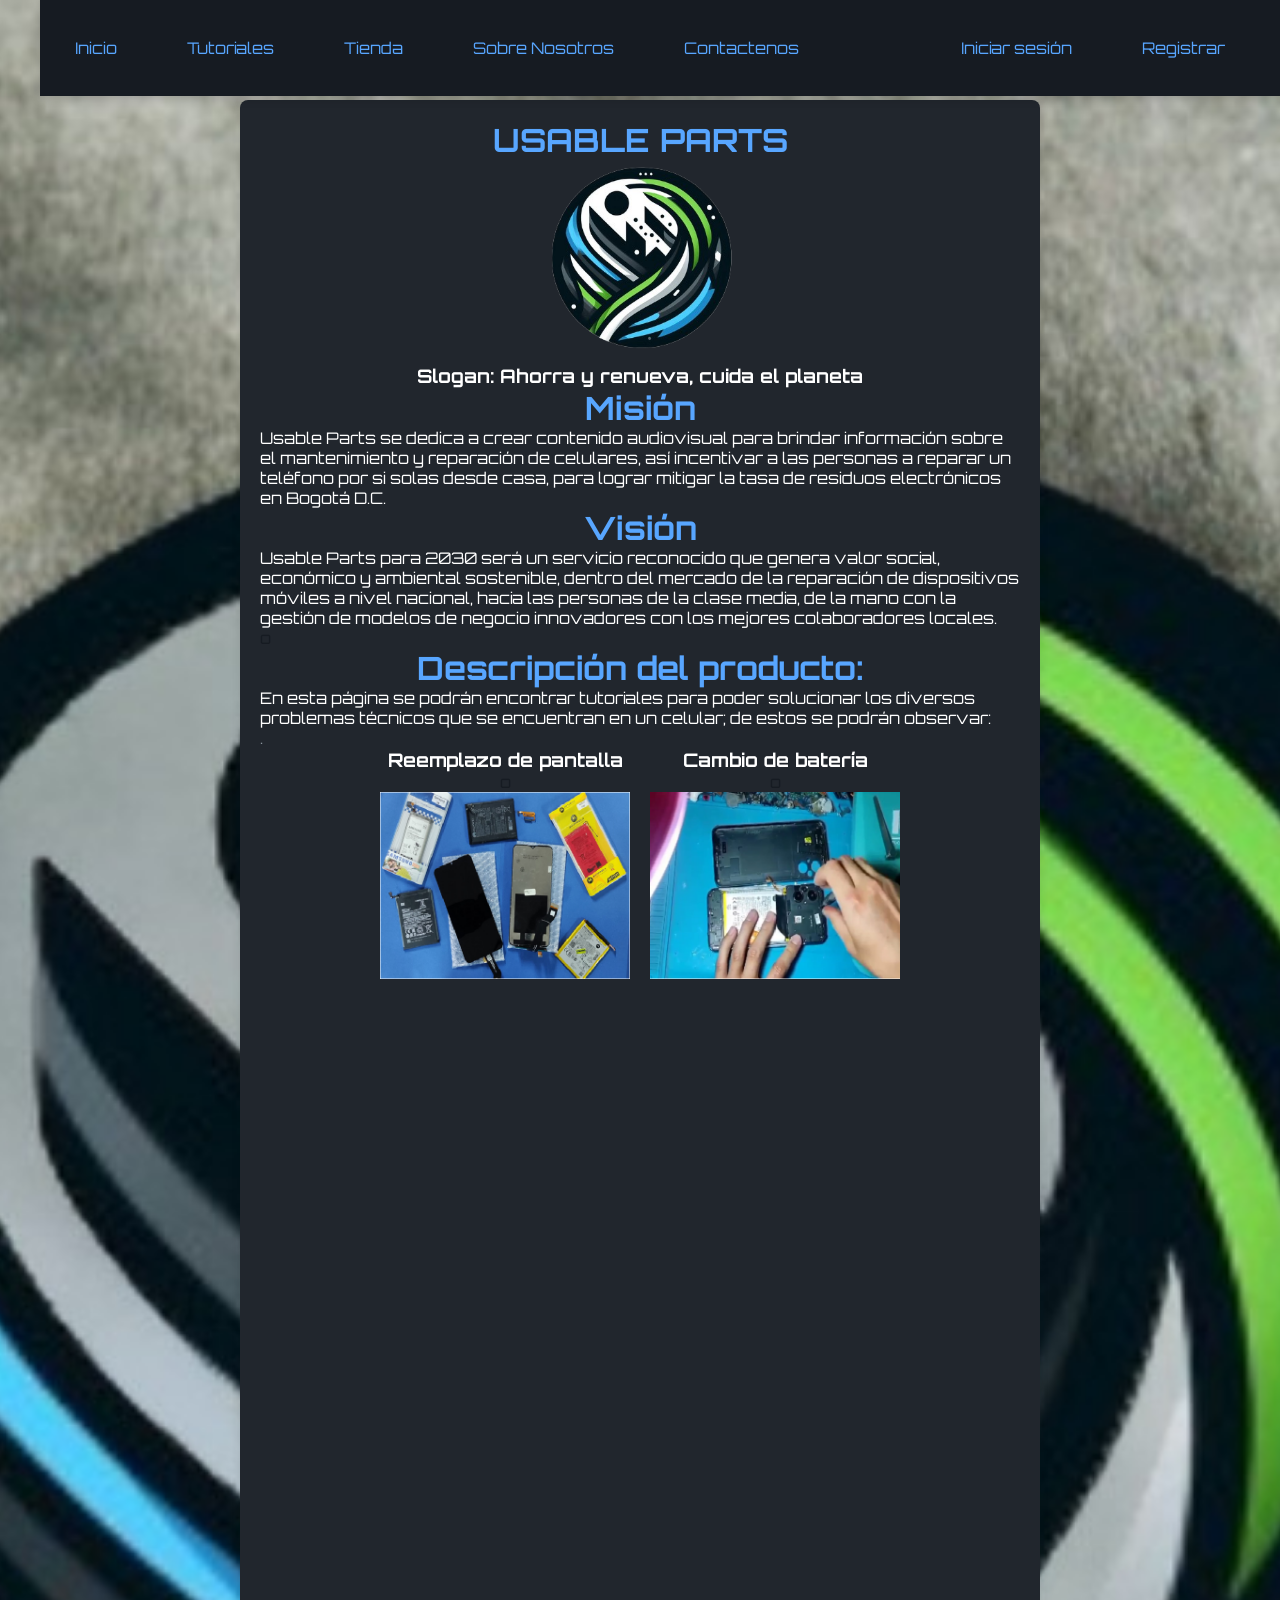
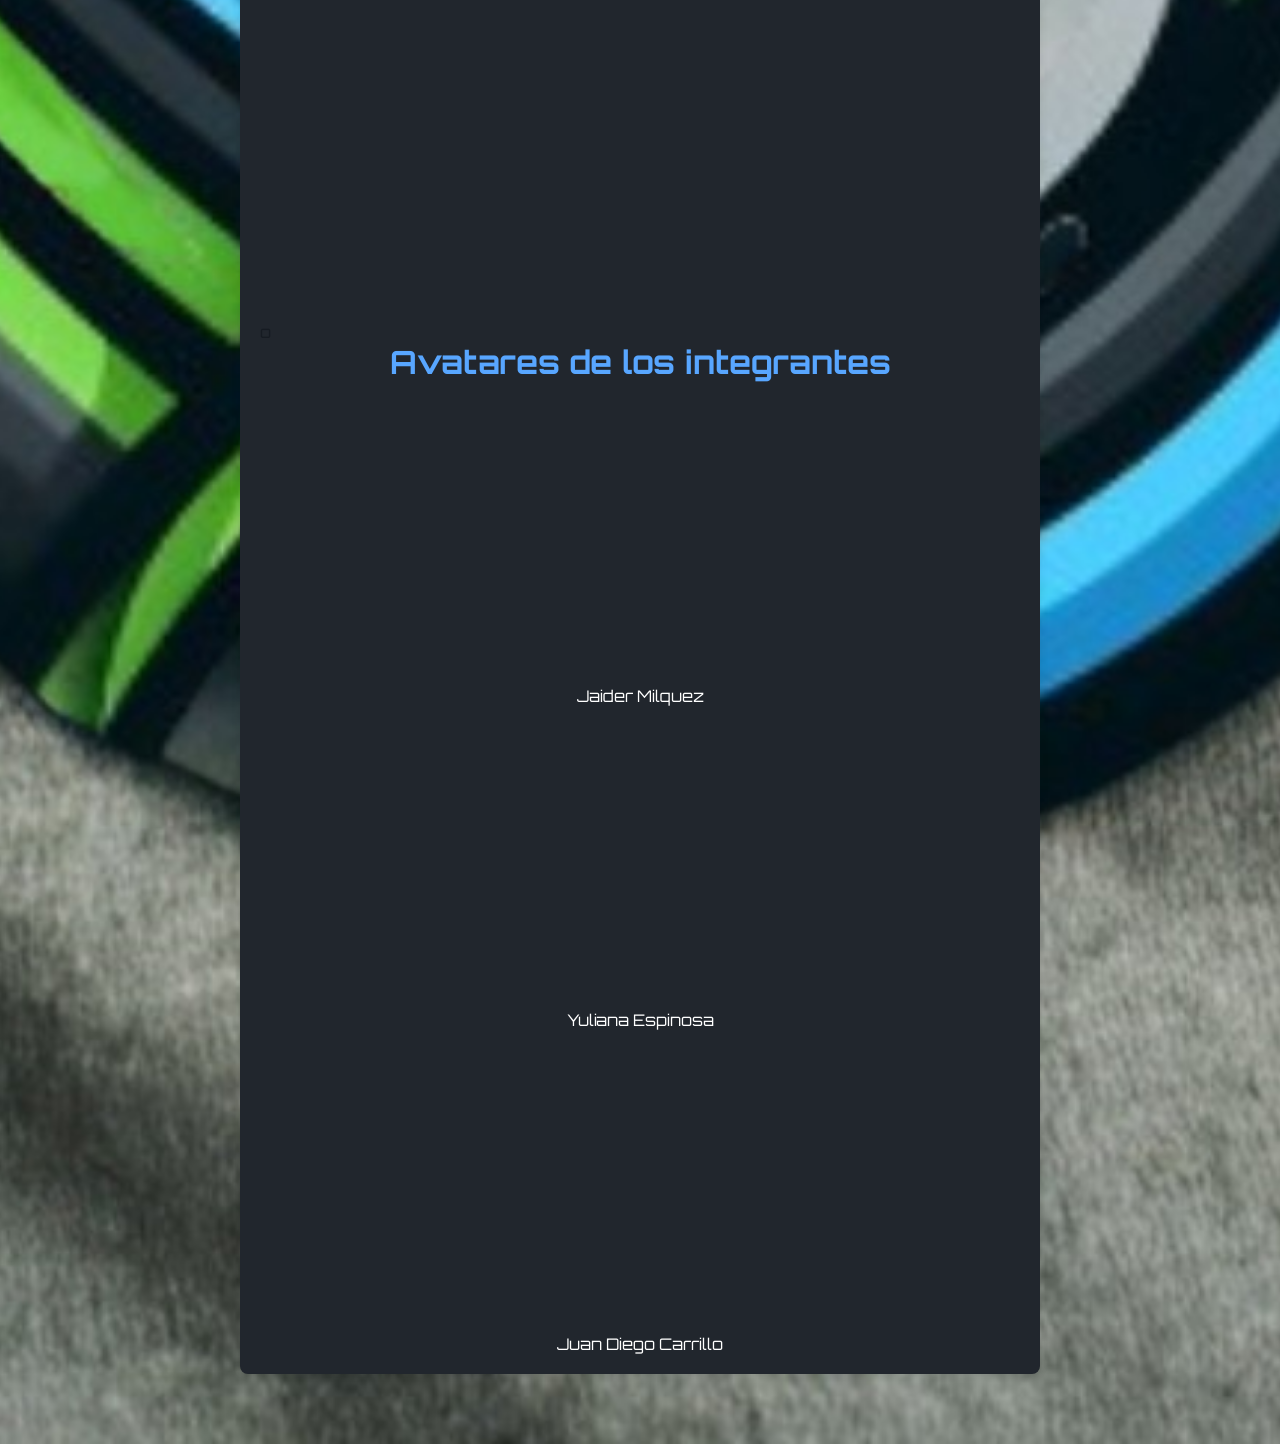
<file: index.html>
<!DOCTYPE html>
<html>
<head>
    <link rel="stylesheet" type="text/css" href="estilos.css">
    <link href="https://unpkg.com/aos@2.3.1/dist/aos.css" rel="stylesheet">
    <link rel="icon" type="image/png" href="logo.png">
    <link rel="stylesheet" type="text/css" href="shop.css">
    <meta charset="UTF-8" />
    <meta http-equiv="X-UA-Compatible" content="IE=edge" />
    <meta name="viewport" content="width=device-width, initial-scale=1.0" />
    <title>Usable Parts</title>
    <style>
        .service-container {
            display: flex;
            justify-content: center;
            align-items: center;
            flex-wrap: wrap;
            gap: 20px;
        }

        .service-item {
            text-align: center;
            max-width: 250px;
        }

        .service-item img {
            width: 100%;
            height: auto;
        }

        .service-item h3 {
            color: white;
            margin: 0;
        }
    </style>
</head>
<body>
    <ul class="menu">
    <li class="dropdown" data-aos="fade-down">
        <a href="index.html">Inicio</a>
        <div class="dropdown-content"></div>
    </li>
    <li data-aos="fade-down"><a href="anuncios.html">Tutoriales</a></li>
    <li data-aos="fade-down"><a href="shop.html">Tienda</a></li>
    <li data-aos="fade-down"><a href="Contactos.html">Sobre Nosotros</a></li>
    <li data-aos="fade-down"><a href="contactenos.html">Contactenos</a></li>
    <li class="profile-menu">
        <span class="user-icon" id="userIcon"></span>
        <div id="profileDropdown" class="dropdown-content">
            <a href="profile.html">Ver perfil</a>
            <a href="#" id="logout">Cerrar sesión</a>
        </div>
    </li>
    <div class="container-icon">
        <svg
          xmlns="http://www.w3.org/2000/svg"
          fill="none"
          viewBox="0 0 24 24"
          stroke-width="1.5"
          stroke="currentColor"
          class="icon-cart"
        >
          <path
            stroke-linecap="round"
            stroke-linejoin="round"
            d="M15.75 10.5V6a3.75 3.75 0 10-7.5 0v4.5m11.356-1.993l1.263 12c.07.665-.45 1.243-1.119 1.243H4.25a1.125 1.125 0 01-1.12-1.243l1.264-12A1.125 1.125 0 015.513 7.5h12.974c.576 0 1.059.435 1.119 1.007zM8.625 10.5a.375.375 0 11-.75 0 .375.375 0 01.75 0zm7.5 0a.375.375 0 11-.75 0 .375.375 0 01.75 0z"
          />
        </svg>
        <div class="count-products">
          <span id="contador-productos">0</span>
        </div>
        <div class="container-cart-products hidden-cart">
          <div class="cart-product"></div>
          <div class="cart-total">
            <h3>Total:</h3>
            <span class="total-pagar">$0</span>
          </div>
        </div>
      </div>
    </li>
  </ul>
</ul>
    
    <div class="background-container">
        <div class="content-container" data-aos="zoom-in">
            <center><h1> USABLE PARTS</h1></center>
            <center><img src="Logo.png" alt="Logo de la página" width="200" height="200"></center>
            <center><h3 style="color: white;" data-aos="fade-right">Slogan: Ahorra y renueva, cuida el planeta</h3></center>
            <center><h1>Misión</h1></center>
            <p style="color: white;" data-aos="fade-right">Usable Parts se dedica a crear contenido audiovisual para brindar información sobre el mantenimiento y reparación de celulares, así incentivar a las personas a reparar un teléfono por si solas desde casa, para lograr mitigar la tasa de residuos electrónicos en Bogotá D.C.</p>
            <center><h1>Visión</h1></center>
            <p style="color: white;" data-aos="fade-left">Usable Parts para 2030 será un servicio reconocido que genera valor social, económico y ambiental sostenible, dentro del mercado de la reparación de dispositivos móviles a nivel nacional, hacia las personas de la clase media, de la mano con la gestión de modelos de negocio innovadores con los mejores colaboradores locales.</p>
            <p style="color: #161b22;">o</p>
            <center><h1>Descripción del producto:</h1></center>
            <p style="color: white;" data-aos="fade-right">En esta página se podrán encontrar tutoriales para poder solucionar los diversos problemas técnicos que se encuentran en un celular; de estos se podrán observar:</p>
            <p>.</p>
            <div class="service-container">
                <div class="service-item" data-aos="fade-left">
                    <h3>Reemplazo de pantalla</h3>
                    <p style="color: #161b22;">o</p>
                    <img src="imagen 1.png" alt="Reemplazo de pantalla">
                </div>
                <div class="service-item" data-aos="fade-left">
                    <h3>Cambio de batería</h3>
                    <p style="color: #161b22;">o</p>
                    <img src="imagen 2.png"  alt="Cambio de batería">
                </div>
                <div class="service-item" data-aos="fade-left">
                    <h3>Reemplazo de botones</h3>
                    <p style="color: #161b22;">o</p>
                    <img src="Botones TECNO SPARK GO 2023.png" alt="Reemplazo de botones">
                </div>
            </div>

            <p style="color: white;" data-aos="fade-right">A su vez se podrá encontrar un amplio catálogo para comprar los repuestos de los celulares, junto con el kit de herramientas para poder arreglar un celular, manejando un servicio eficiente y rápido.</p>
            <center><img src="imagen 3.png" alt="Imagen 3" width="320" height="200" data-aos="flip-left"></center>
            <p style="color: white;" data-aos="fade-left">Dado caso que su celular definitivamente no funcione, tendrá la opción de dejarlo con Usable Parts, manejamos campañas de recolección de celulares, para reciclarlos de la mejor manera para ayudar al medio ambiente y la demanda de residuos electrónicos de celulares.</p>
            <center><img src="imagen 4.png" alt="Imagen 4" width="319" height="190" data-aos="flip-right"></center>
            <center><img src="imagen 5.png" alt="Imagen 5" width="319" height="190" data-aos="flip-up"></center>
            <p style="color: #161b22;">o</p>
        <center><h1>Avatares de los integrantes</h1></center>
        <center><img src="avatarjaid.jpeg" alt="Jaider Milquez" width="200" height="300" data-aos="fade-up"></center>
        <center><p style="color: white;">Jaider Milquez</p></center>
        <center><img src="avatarjuli.jpeg" alt="Yuliana Espinoza" width="200" height="300" data-aos="fade-up"></center>
        <center><p style="color: white;">Yuliana Espinosa</p>
        <center><img src="avatarjuan.png" alt="Juan Diego Carrillo" width="200" height="300" data-aos="fade-up"></center>
        <center><p style="color: white;">Juan Diego Carrillo</p></center>
        </div>
    </div>
    <script src="shop.js"></script>
    <script src="https://unpkg.com/aos@2.3.1/dist/aos.js"></script>
    <script>
        AOS.init();
    </script>
    <script>
        const loggedInUser = localStorage.getItem('loggedInUser');
        if (loggedInUser) {
            const profilePic = localStorage.getItem(loggedInUser + '_profilePic');
            if (profilePic) {
                document.getElementById('userIcon').innerHTML = '<img src="' + profilePic + '" alt="Profile Image">';
            } else {
                document.getElementById('userIcon').innerHTML = '<img src="default-profile.png" alt="Default Profile Image">';
            }
        } else {
            document.getElementsByClassName('profile-menu')[0].innerHTML = '<li><a href="login.html">Iniciar sesión</a></li><li><a href="register.html">Registrar</a></li>';
        }

        document.getElementById('logout').addEventListener('click', function() {
            localStorage.removeItem('loggedInUser');
            window.location.href = 'login.html';
        });
    </script>
</body>
</html>
</file>
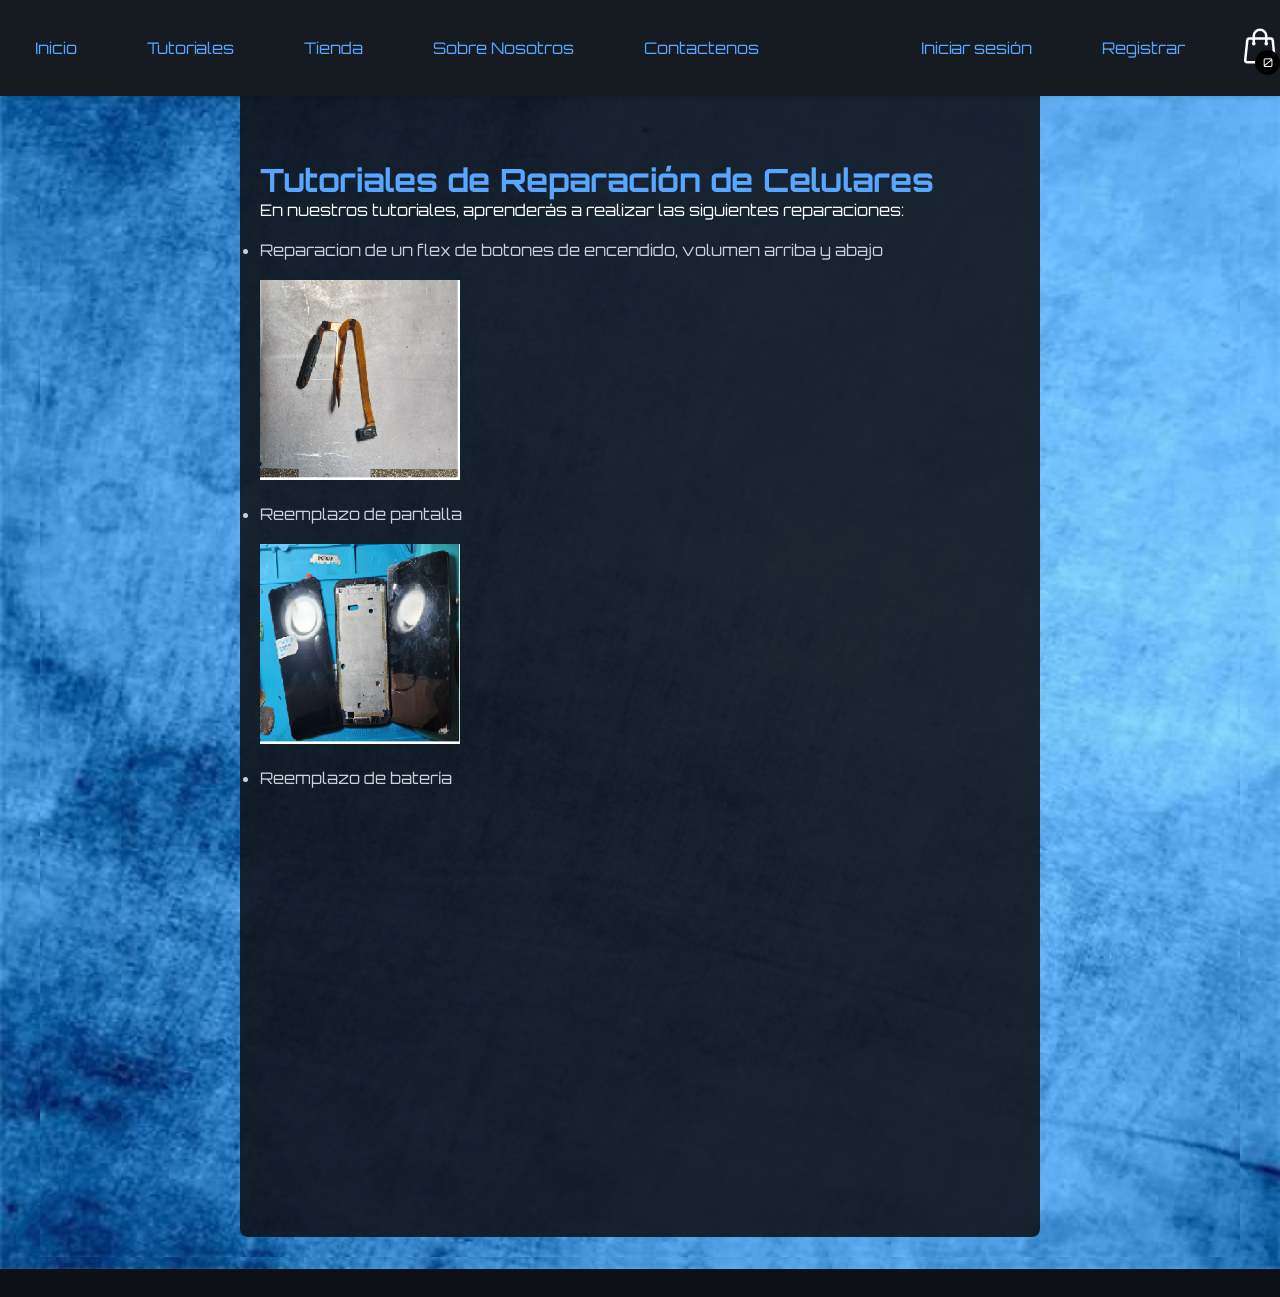
<file: anuncios.html>
<!DOCTYPE html>
<html>
<head>
    <link rel="stylesheet" type="text/css" href="estilos3.css">
    <link href="https://unpkg.com/aos@2.3.1/dist/aos.css" rel="stylesheet">
    <link rel="icon" type="image/png" href="logo.png">
    <link rel="stylesheet" type="text/css" href="shop.css">
    <title>Usable Parts</title>
</head>
<body>
    <ul class="menu">
        <li class="dropdown" data-aos="fade-down">
            <a href="index.html">Inicio</a>
            <div class="dropdown-content"></div>
        </li>
        <li data-aos="fade-down"><a href="anuncios.html">Tutoriales</a></li>
        <li data-aos="fade-down"><a href="shop.html">Tienda</a></li>
	<li data-aos="fade-down"><a href="Contactos.html">Sobre Nosotros</a></li>
	<li data-aos="fade-down"><a href="contactenos.html">Contactenos</a></li>
        <li class="profile-menu">
            <span class="user-icon" id="userIcon"></span>
            <div id="profileDropdown" class="dropdown-content">
                <a href="profile.html">Ver perfil</a>
                <a href="#" id="logout">Cerrar sesión</a>
            </div>
        </li>
        <div class="container-icon">
            <svg
              xmlns="http://www.w3.org/2000/svg"
              fill="none"
              viewBox="0 0 24 24"
              stroke-width="1.5"
              stroke="currentColor"
              class="icon-cart"
            >
              <path
                stroke-linecap="round"
                stroke-linejoin="round"
                d="M15.75 10.5V6a3.75 3.75 0 10-7.5 0v4.5m11.356-1.993l1.263 12c.07.665-.45 1.243-1.119 1.243H4.25a1.125 1.125 0 01-1.12-1.243l1.264-12A1.125 1.125 0 015.513 7.5h12.974c.576 0 1.059.435 1.119 1.007zM8.625 10.5a.375.375 0 11-.75 0 .375.375 0 01.75 0zm7.5 0a.375.375 0 11-.75 0 .375.375 0 01.75 0z"
              />
            </svg>
            <div class="count-products">
              <span id="contador-productos">0</span>
            </div>
            <div class="container-cart-products hidden-cart">
              <div class="cart-product"></div>
              <div class="cart-total">
                <h3>Total:</h3>
                <span class="total-pagar">$0</span>
              </div>
            </div>
          </div>
        </li>
      </ul>
    </ul>
    
    <div class="background-container" data-aos="fade-up">
        <div class="content-container" data-aos="fade-in" data-aos-delay="300">
<p style="color: #161b22;">o</p>
<p style="color: #161b22;">o</p>
<p style="color: #161b22;">o</p>
            <h1>Tutoriales de Reparación de Celulares</h1>
            <p style="color: white;" data-aos="fade-up" data-aos-delay="900">En nuestros tutoriales, aprenderás a realizar las siguientes reparaciones:</p>
            <p style="color: #161b22;">o</p>
            <ul data-aos="fade-up" data-aos-delay="600">
                <li>Reparacion de un flex de botones de encendido, volumen arriba y abajo</li>
                <p style="color: #161b22;">o</p>
                <img src="imagen 7.png" alt="Imagen 1" width="200" height="200" data-aos="zoom-in">
                <p style="color: #161b22;">o</p>
                <li>Reemplazo de pantalla</li>
                <p style="color: #161b22;">o</p>
                <img src="imagen 6.png" alt="Imagen 2" width="200" height="200" data-aos="zoom-in">
                <p style="color: #161b22;">o</p>
                <li>Reemplazo de batería</li>
                <p style="color: #161b22;">o</p>
                <img src="imagen 8.png" alt="Imagen 1" width="200" height="200" data-aos="zoom-in">
                <p></p>
            </ul>
            <p style="color: #161b22;">o</p>
            <p style="color: white;" data-aos="fade-up" data-aos-delay="900">A continuación, selecciona la marca de tu celular para ver los tutoriales disponibles:</p>
            <div class="brand-container" data-aos="fade-up" data-aos-delay="1200">
                <a href="tutorial_vivo.html" class="brand-link"><img src="vivo.png" alt="Vivo" class="brand-logo"></a>
                <a href="tutorial_samsung.html" class="brand-link"><img src="samsung.png" alt="Samsung" class="brand-logo"></a>
                <a href="tutorial_xiaomi.html" class="brand-link"><img src="xiaomi.png" alt="Xiaomi" class="brand-logo"></a>
                <a href="tutorial_honor.html" class="brand-link"><img src="honor.png" alt="Honor" class="brand-logo"></a>
                <a href="tutorial_tecno.html" class="brand-link"><img src="tecno.png" alt="Tecno" class="brand-logo"></a>
                <a href="tutorial_motorola.html" class="brand-link"><img src="motorola.png" alt="Motorola" class="brand-logo"></a>
            </div>
        </div>
    </div>
    <script src="shop.js".js"></script>
    <script src="https://unpkg.com/aos@2.3.1/dist/aos.js"></script>
    <script>
        AOS.init();
    </script>
    <script>
        const loggedInUser = localStorage.getItem('loggedInUser');
        if (loggedInUser) {
            const profilePic = localStorage.getItem(loggedInUser + '_profilePic');
            if (profilePic) {
                document.getElementById('userIcon').innerHTML = '<img src="' + profilePic + '" alt="Profile Image">';
            } else {
                document.getElementById('userIcon').innerHTML = '<img src="default-profile.png" alt="Default Profile Image">';
            }
        } else {
            document.getElementsByClassName('profile-menu')[0].innerHTML = '<li><a href="login.html">Iniciar sesión</a></li><li><a href="register.html">Registrar</a></li>';
        }

        document.getElementById('logout').addEventListener('click', function() {
            localStorage.removeItem('loggedInUser');
            window.location.href = 'login.html';
        });
    </script>
</body>
</html>
</file>
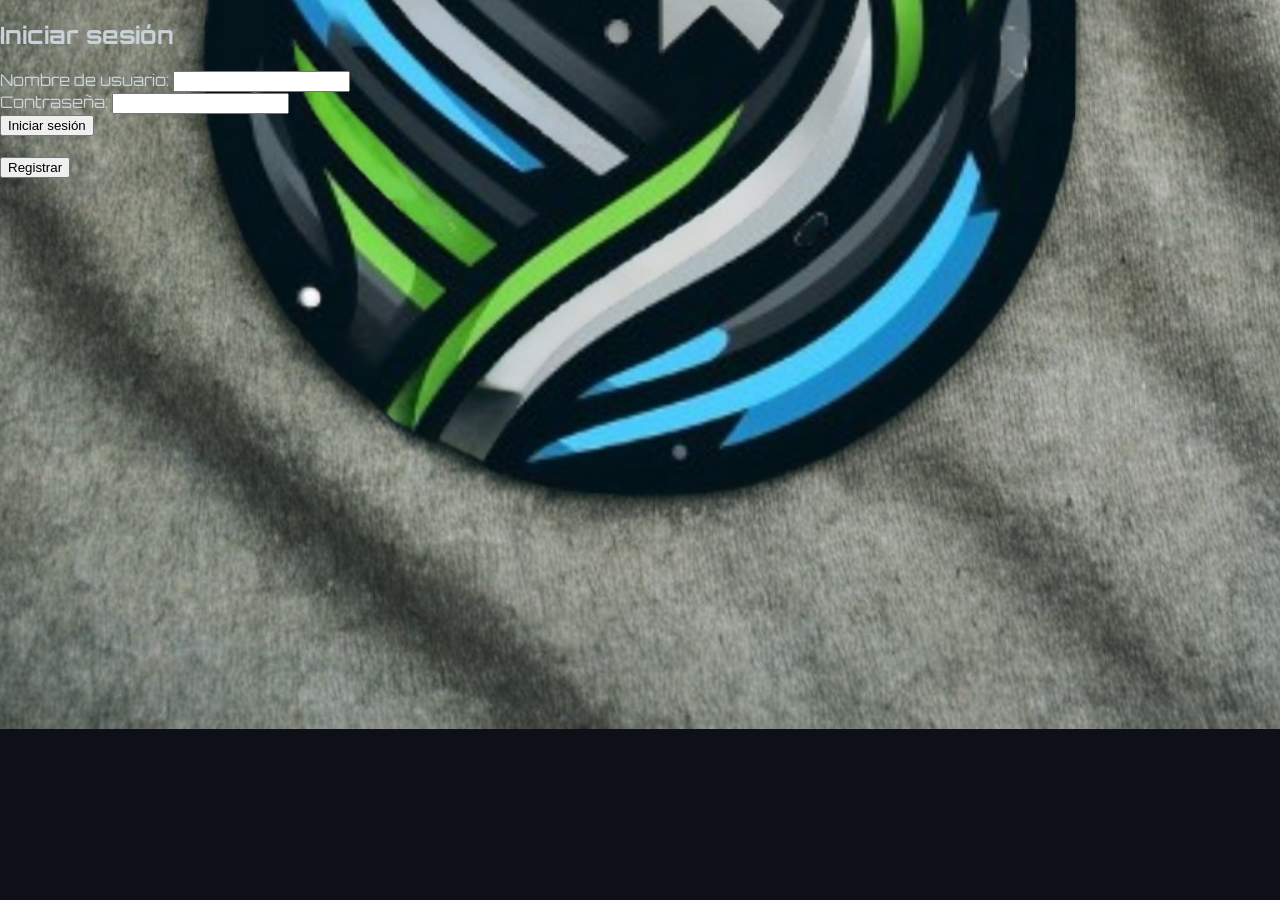
<file: login.html>
<!DOCTYPE html>
<html>
<head>
    <link rel="stylesheet" type="text/css" href="estilos.css">
    <title>Iniciar sesión</title>
</head>
<body>
    <h2>Iniciar sesión</h2>
    <form id="loginForm" action="login.php" method="POST">
        <label for="username">Nombre de usuario:</label>
        <input type="text" id="username" name="username" required>
        <br>
        <label for="password">Contraseña:</label>
        <input type="password" id="password" name="password" required>
        <br>
        <button type="submit">Iniciar sesión</button>
    </form>
    <br>
    <button onclick="window.location.href='register.html'">Registrar</button>
</body>
</html>
</file>
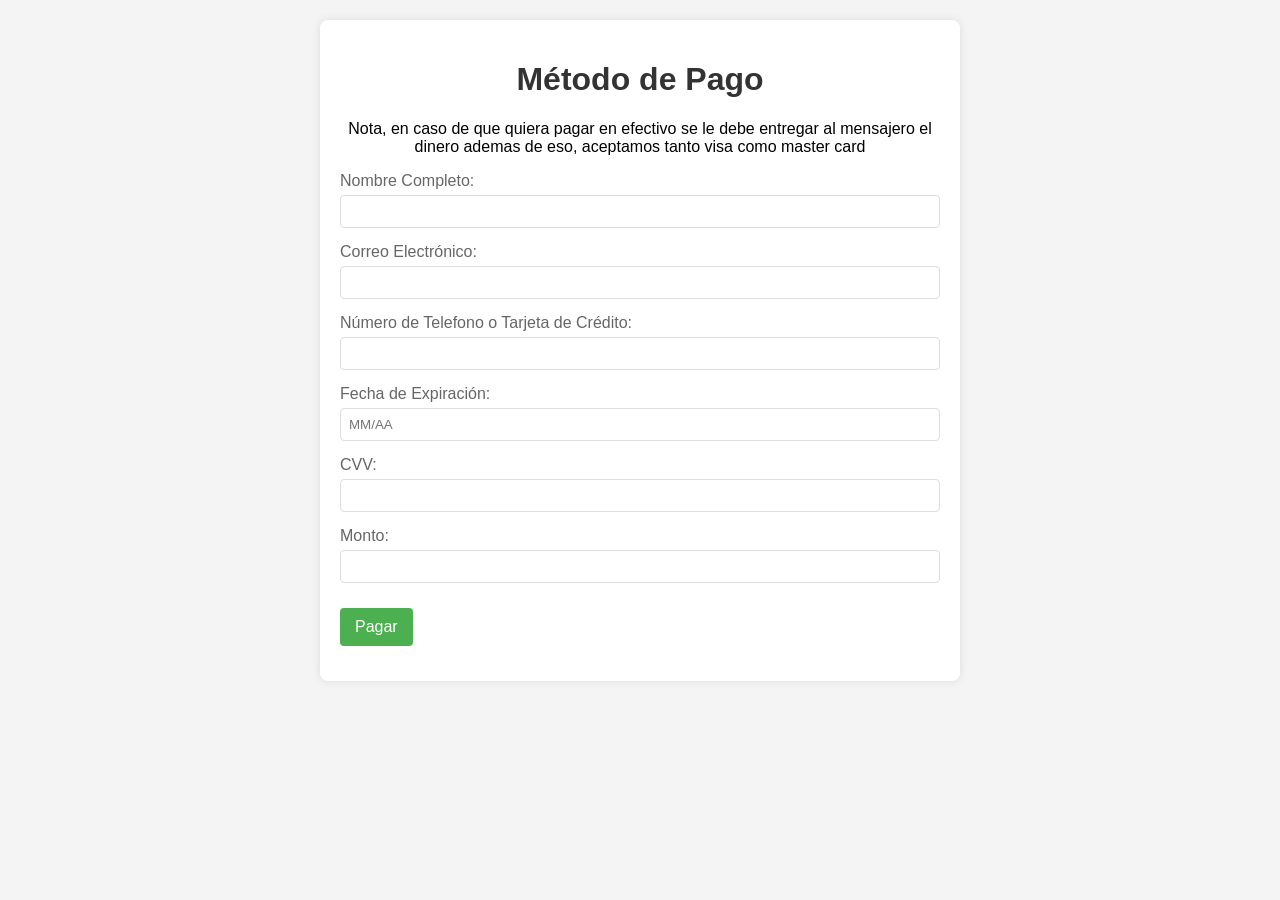
<file: metodo-pago.html>
<!DOCTYPE html>
<html lang="es">
<head>
    <meta charset="UTF-8">
    <meta name="viewport" content="width=device-width, initial-scale=1.0">
    <title>Método de Pago</title>
    <style>
        body {
            font-family: Arial, sans-serif;
            background-color: #f4f4f4;
            margin: 0;
            padding: 0;
        }
        .container {
            max-width: 600px;
            margin: 20px auto;
            padding: 20px;
            background: #fff;
            border-radius: 8px;
            box-shadow: 0 0 10px rgba(0,0,0,0.1);
        }
        h1 {
            text-align: center;
            color: #333;
        }
        .form-group {
            margin-bottom: 15px;
        }
        .form-group label {
            display: block;
            margin-bottom: 5px;
            color: #666;
        }
        .form-group input[type="text"],
        .form-group input[type="number"],
        .form-group input[type="email"],
        .form-group select {
            width: 100%;
            padding: 8px;
            border: 1px solid #ddd;
            border-radius: 4px;
            box-sizing: border-box;
        }
        .form-group input[type="submit"] {
            background-color: #4CAF50;
            color: white;
            border: none;
            padding: 10px 15px;
            text-align: center;
            text-decoration: none;
            display: inline-block;
            font-size: 16px;
            margin-top: 10px;
            cursor: pointer;
            border-radius: 4px;
        }
        .form-group input[type="submit"]:hover {
            background-color: #45a049;
        }
    </style>
</head>
<body>
    <div class="container">
        <h1>Método de Pago</h1>
        <center><p style="color: black"> Nota, en caso de que quiera pagar en efectivo se le debe entregar al mensajero el dinero ademas de eso, aceptamos tanto visa como master card</p></center>
        <form action="procesar-pago.html" method="get">
            <div class="form-group">
                <label for="nombre">Nombre Completo:</label>
                <input type="text" id="nombre" name="nombre" required>
            </div>
            <div class="form-group">
                <label for="email">Correo Electrónico:</label>
                <input type="email" id="email" name="email" required>
            </div>
            <div class="form-group">
                <label for="tarjeta">Número de Telefono o Tarjeta de Crédito:</label>
                <input type="text" id="tarjeta" name="tarjeta" required>
            </div>
            <div class="form-group">
                <label for="fecha-expiracion">Fecha de Expiración:</label>
                <input type="text" id="fecha-expiracion" name="fecha-expiracion" placeholder="MM/AA" required>
            </div>
            <div class="form-group">
                <label for="cvv">CVV:</label>
                <input type="number" id="cvv" name="cvv" required>
            </div>
            <div class="form-group">
                <label for="monto">Monto:</label>
                <input type="number" id="monto" name="monto" required>
            </div>
            <div class="form-group">
                <input type="submit" value="Pagar">
            </div>

        </form>
    </div>
    

</body>
</html>
</file>
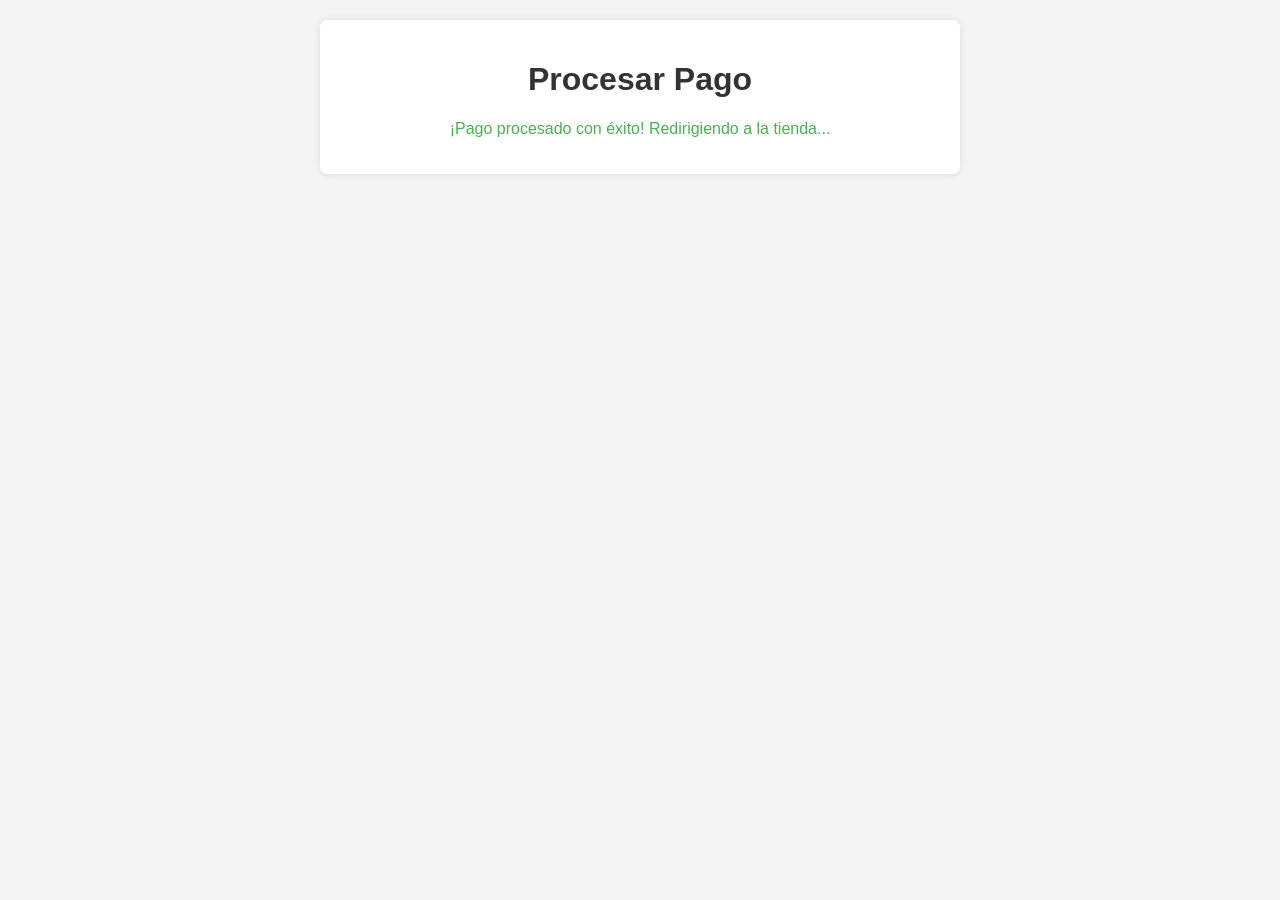
<file: procesar-pago.html>
<!DOCTYPE html>
<html lang="es">
<head>
    <meta charset="UTF-8">
    <meta name="viewport" content="width=device-width, initial-scale=1.0">
    <title>Procesar Pago</title>
    <style>
        body {
            font-family: Arial, sans-serif;
            background-color: #f4f4f4;
            margin: 0;
            padding: 0;
        }
        .container {
            max-width: 600px;
            margin: 20px auto;
            padding: 20px;
            background: #fff;
            border-radius: 8px;
            box-shadow: 0 0 10px rgba(0,0,0,0.1);
        }
        h1 {
            text-align: center;
            color: #333;
        }
        .message {
            text-align: center;
            margin-top: 20px;
        }
        .message.success {
            color: #4CAF50;
        }
        .message.error {
            color: #f44336;
        }
    </style>
</head>
<body>
    <div class="container">
        <h1>Procesar Pago</h1>
        <div class="message">
            <!-- Mensaje de éxito o error se mostrará aquí -->
            <p id="message-text"></p>
        </div>
        <script>
            function getQueryParams() {
                const params = {};
                const queryString = window.location.search;
                const urlParams = new URLSearchParams(queryString);
                for (const [key, value] of urlParams) {
                    params[key] = value;
                }
                return params;
            }

            function procesarPago() {
                const params = getQueryParams();

                // Aquí puedes agregar la lógica real para procesar los datos.
                // En este ejemplo, simplemente simulamos una respuesta exitosa.
                const exito = true; // Cambia a `false` para simular un error

                const messageElement = document.getElementById('message-text');
                if (exito) {
                    messageElement.textContent = '¡Pago procesado con éxito! Redirigiendo a la tienda...';
                    messageElement.className = 'message success';

                    // Redirigir a shop.html después de 2 segundos
                    setTimeout(() => {
                        window.location.href = 'shop.html';
                    }, 2000);
                } else {
                    messageElement.textContent = 'Error al procesar el pago. Por favor, intente de nuevo.';
                    messageElement.className = 'message error';
                }
            }

            // Llamar a la función de procesamiento de pago al cargar la página
            window.onload = procesarPago;
        </script>
    </div>
</body>
</html>
</file>
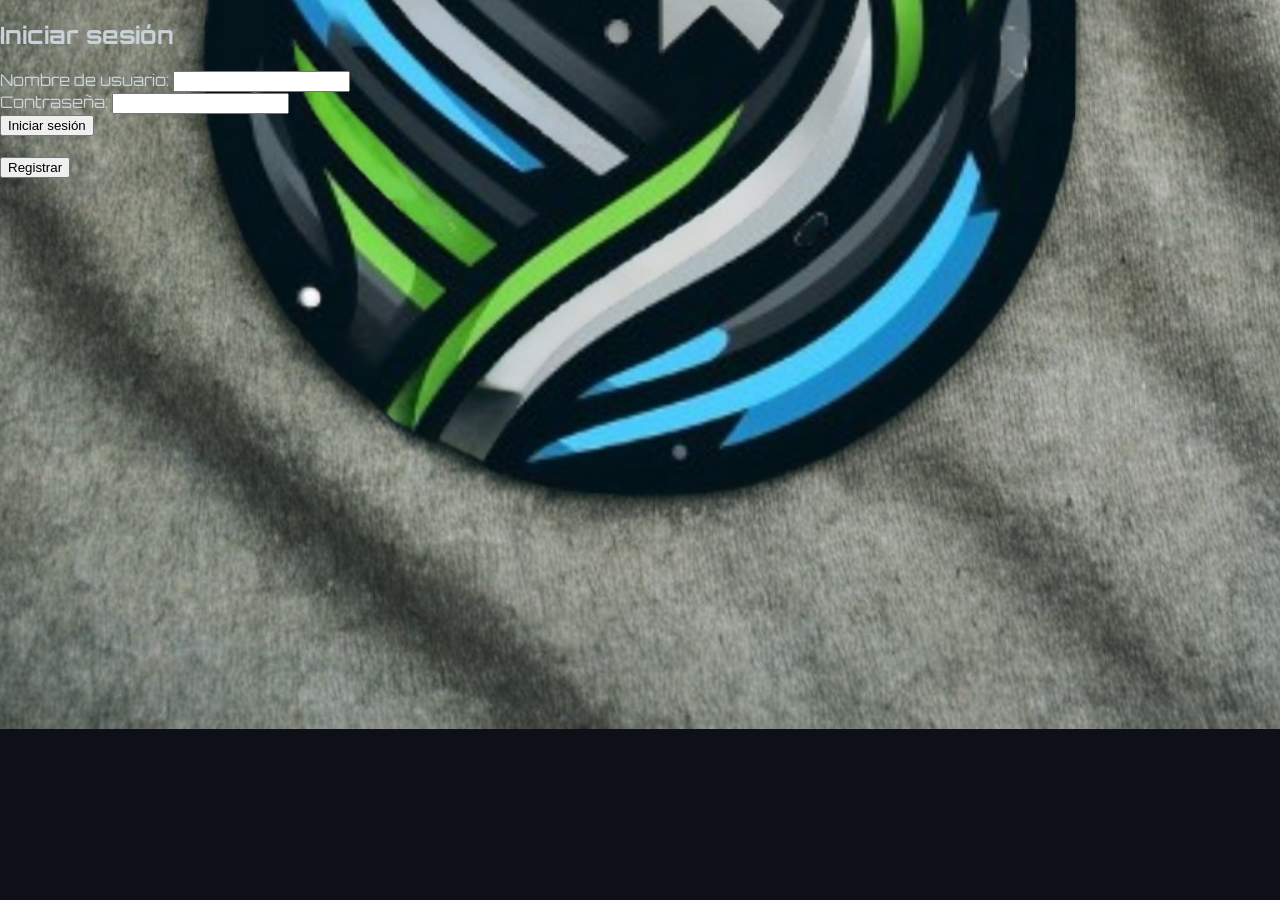
<file: profile.html>
<!DOCTYPE html>
<html>
<head>
    <link rel="stylesheet" type="text/css" href="estilos.css">
    <title>Perfil</title>
</head>
<body>
    <h2>Perfil</h2>
    <div id="profile-info">
        <img id="profile-pic" src="" alt="Foto de perfil" style="width: 150px; height: 150px; display: none;">
        <h3 id="username-display"></h3>
    </div>
    <form id="profileForm">
        <label for="profilePicInput">Subir foto de perfil:</label>
        <input type="file" id="profilePicInput" accept="image/*">
        <br>
        <button type="submit">Guardar</button>
    </form>
    <br>
    <button onclick="window.location.href='index.html'">Ir a la página principal</button>

    <script>
        const loggedInUser = localStorage.getItem('loggedInUser');
        if (!loggedInUser) {
            alert('Debes iniciar sesión para ver tu perfil.');
            window.location.href = 'login.html';
        } else {
            document.getElementById('username-display').innerText = loggedInUser;

            const profilePic = localStorage.getItem(loggedInUser + '_profilePic');
            if (profilePic) {
                document.getElementById('profile-pic').src = profilePic;
                document.getElementById('profile-pic').style.display = 'block';
            }
        }

        document.getElementById('profileForm').addEventListener('submit', function(event) {
            event.preventDefault();
            const fileInput = document.getElementById('profilePicInput');
            const file = fileInput.files[0];
            if (file) {
                const reader = new FileReader();
                reader.onloadend = function() {
                    localStorage.setItem(loggedInUser + '_profilePic', reader.result);
                    document.getElementById('profile-pic').src = reader.result;
                    document.getElementById('profile-pic').style.display = 'block';
                    alert('Foto de perfil actualizada.');
                }
                reader.readAsDataURL(file);
            } else {
                alert('Por favor, selecciona una imagen.');
            }
        });
    </script>
</body>
</html>
</file>
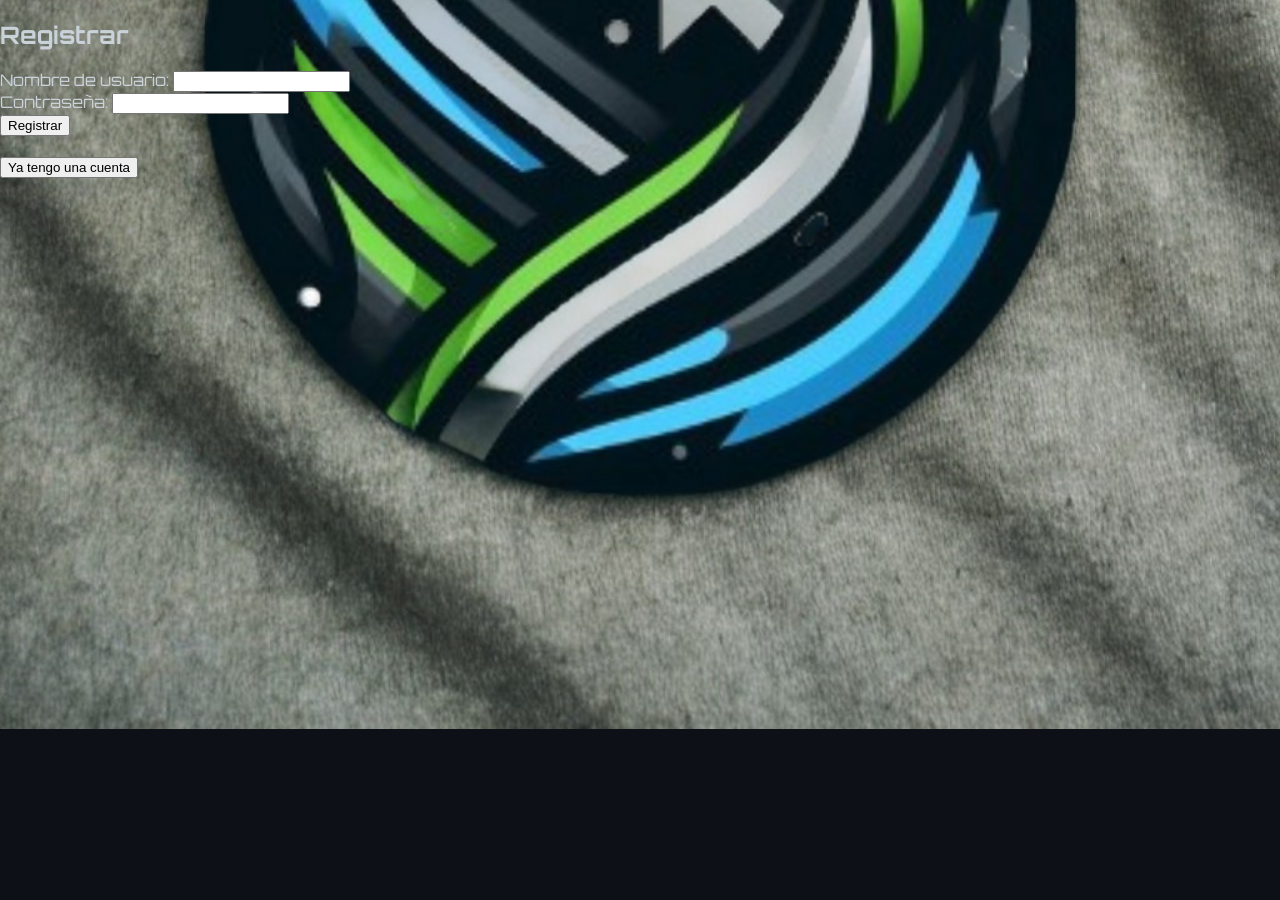
<file: register.html>
<!DOCTYPE html>
<html>
<head>
    <link rel="stylesheet" type="text/css" href="estilos.css">
    <title>Registrar</title>
</head>
<body>
    <h2>Registrar</h2>
    <form id="registerForm" action="register.php" method="POST">
        <label for="username">Nombre de usuario:</label>
        <input type="text" id="username" name="username" required>
        <br>
        <label for="password">Contraseña:</label>
        <input type="password" id="password" name="password" required>
        <br>
        <button type="submit">Registrar</button>
    </form>
    <br>
    <button onclick="window.location.href='login.html'">Ya tengo una cuenta</button>
</body>
</html>
</file>
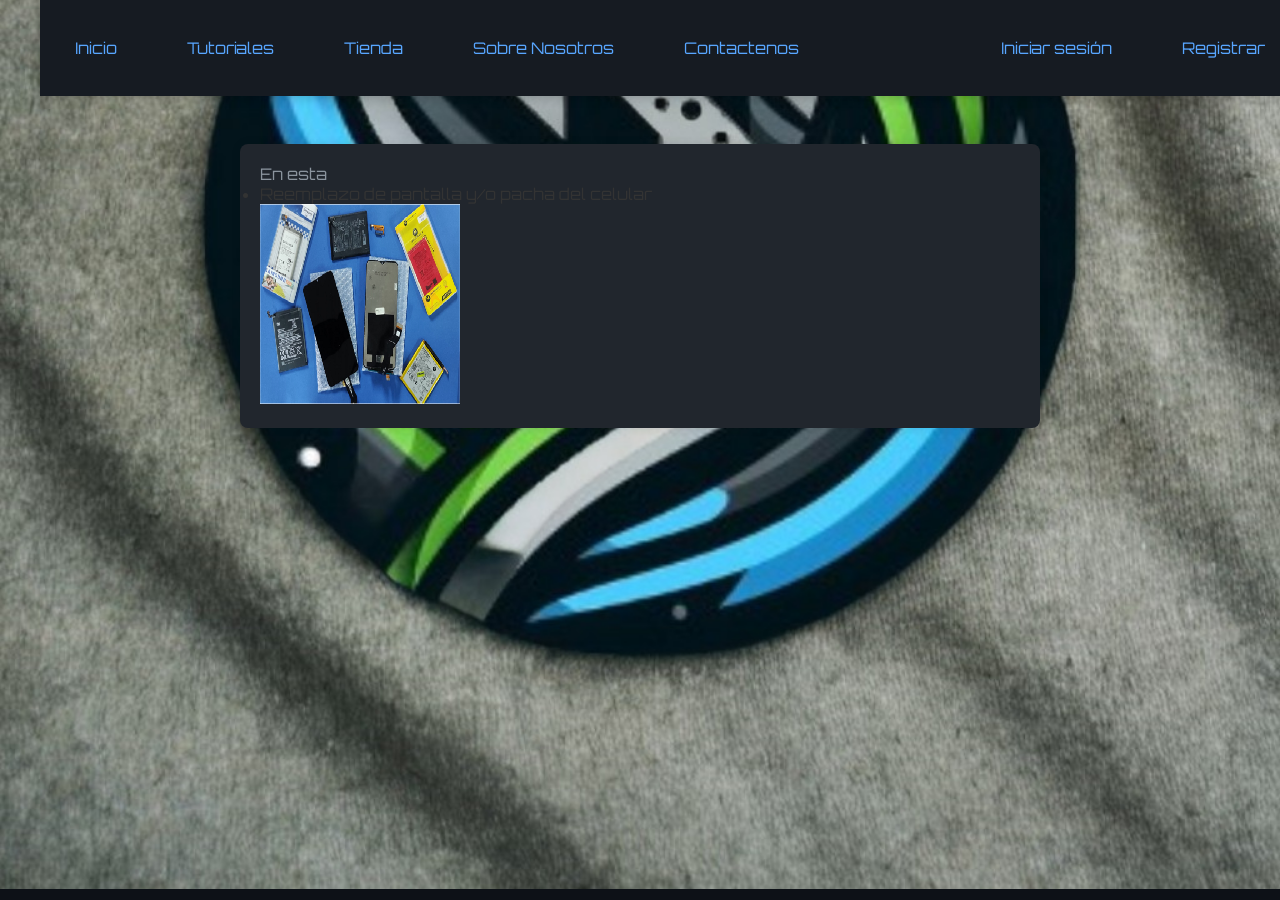
<file: tutorial_honor.html>
<!DOCTYPE html>
<html>
<head>
    <link rel="stylesheet" type="text/css" href="estilos.css">
    <link rel="stylesheet" type="text/css" href="shop.css">
    <link href="https://unpkg.com/aos@2.3.1/dist/aos.css" rel="stylesheet">
    <link rel="icon" type="image/png" href="logo.png">
    <title>Usable Parts</title>
</head>
<body>
    <ul class="menu">
        <li class="dropdown" data-aos="fade-down">
            <a href="index.html">Inicio</a>
            <div class="dropdown-content"></div>
        </li>
        <li data-aos="fade-down"><a href="anuncios.html">Tutoriales</a></li>
        <li data-aos="fade-down"><a href="shop.html">Tienda</a></li>
        <li data-aos="fade-down"><a href="Contactos.html">Sobre Nosotros</a></li>
	<li data-aos="fade-down"><a href="contactenos.html">Contactenos</a></li>
        <li class="profile-menu">
            <span class="user-icon" id="userIcon"></span>
            <div id="profileDropdown" class="dropdown-content">
                <a href="profile.html">Ver perfil</a>
                <a href="#" id="logout">Cerrar sesión</a>
            </div>
        </li>
    </ul>
    <div class="container-icon">
        <svg
          xmlns="http://www.w3.org/2000/svg"
          fill="none"
          viewBox="0 0 24 24"
          stroke-width="1.5"
          stroke="currentColor"
          class="icon-cart"
        >
          <path
            stroke-linecap="round"
            stroke-linejoin="round"
            d="M15.75 10.5V6a3.75 3.75 0 10-7.5 0v4.5m11.356-1.993l1.263 12c.07.665-.45 1.243-1.119 1.243H4.25a1.125 1.125 0 01-1.12-1.243l1.264-12A1.125 1.125 0 015.513 7.5h12.974c.576 0 1.059.435 1.119 1.007zM8.625 10.5a.375.375 0 11-.75 0 .375.375 0 01.75 0zm7.5 0a.375.375 0 11-.75 0 .375.375 0 01.75 0z"
          />
        </svg>
        <div class="count-products">
          <span id="contador-productos">0</span>
        </div>
        <div class="container-cart-products hidden-cart">
          <div class="cart-product"></div>
          <div class="cart-total">
            <h3>Total:</h3>
            <span class="total-pagar">$0</span>
          </div>
        </div>
      </div>
    </li>
  </ul>
</ul>

    
    <div class="background-container">
        <div class="content-container" data-aos="zoom-in">
            
            <p data-aos="fade-right">En esta </p>
            <ul>
                <li data-aos="fade-left">Reemplazo de pantalla y/o pacha del celular</li>

            </ul>
            <img src="imagen 1.png" alt="Imagen 1" width="200" height="200" data-aos="zoom-in">

        </div>
    </div>
    <script src="shop.js"></script>
    <script src="https://unpkg.com/aos@2.3.1/dist/aos.js"></script>
    <script>
        AOS.init();
    </script>
    <script>
        const loggedInUser = localStorage.getItem('loggedInUser');
        if (loggedInUser) {
            const profilePic = localStorage.getItem(loggedInUser + '_profilePic');
            if (profilePic) {
                document.getElementById('userIcon').innerHTML = '<img src="' + profilePic + '" alt="Profile Image">';
            } else {
                document.getElementById('userIcon').innerHTML = '<img src="default-profile.png" alt="Default Profile Image">';
            }
        } else {
            document.getElementsByClassName('profile-menu')[0].innerHTML = '<li><a href="login.html">Iniciar sesión</a></li><li><a href="register.html">Registrar</a></li>';
        }

        document.getElementById('logout').addEventListener('click', function() {
            localStorage.removeItem('loggedInUser');
            window.location.href = 'login.html';
        });
    </script>
</body>
</html>
</file>
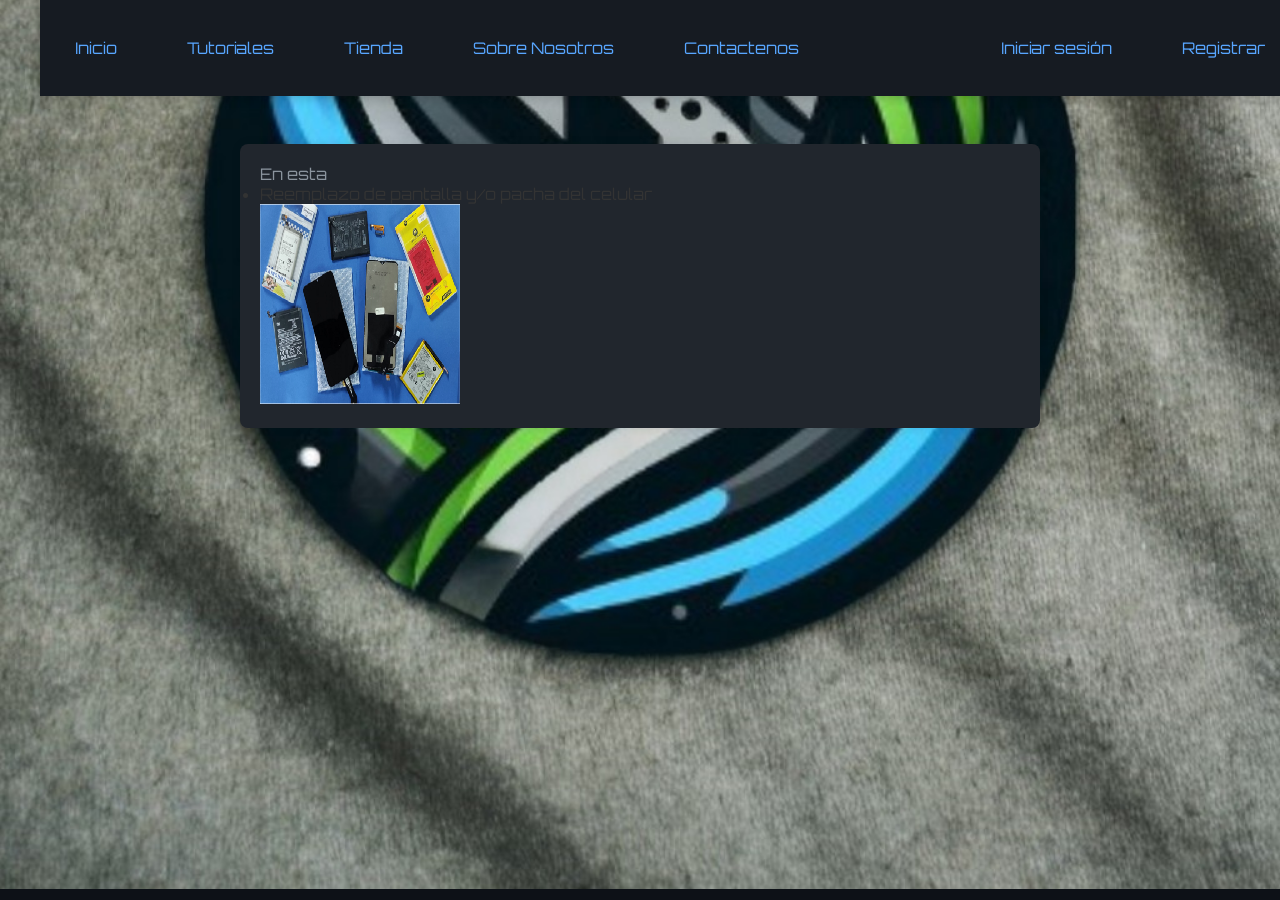
<file: tutorial_motorola.html>
<!DOCTYPE html>
<html>
<head>
    <link rel="stylesheet" type="text/css" href="estilos.css">
    <link rel="stylesheet" type="text/css" href="shop.css">
    <link href="https://unpkg.com/aos@2.3.1/dist/aos.css" rel="stylesheet">
    <link rel="icon" type="image/png" href="logo.png">
    <title>Usable Parts</title>
</head>
<body>
    <ul class="menu">
        <li class="dropdown" data-aos="fade-down">
            <a href="index.html">Inicio</a>
            <div class="dropdown-content"></div>
        </li>
        <li data-aos="fade-down"><a href="anuncios.html">Tutoriales</a></li>
        <li data-aos="fade-down"><a href="shop.html">Tienda</a></li>
        <li data-aos="fade-down"><a href="Contactos.html">Sobre Nosotros</a></li>
	<li data-aos="fade-down"><a href="contactenos.html">Contactenos</a></li>
        <li class="profile-menu">
            <span class="user-icon" id="userIcon"></span>
            <div id="profileDropdown" class="dropdown-content">
                <a href="profile.html">Ver perfil</a>
                <a href="#" id="logout">Cerrar sesión</a>
            </div>
        </li>
    </ul>
    <div class="container-icon">
        <svg
          xmlns="http://www.w3.org/2000/svg"
          fill="none"
          viewBox="0 0 24 24"
          stroke-width="1.5"
          stroke="currentColor"
          class="icon-cart"
        >
          <path
            stroke-linecap="round"
            stroke-linejoin="round"
            d="M15.75 10.5V6a3.75 3.75 0 10-7.5 0v4.5m11.356-1.993l1.263 12c.07.665-.45 1.243-1.119 1.243H4.25a1.125 1.125 0 01-1.12-1.243l1.264-12A1.125 1.125 0 015.513 7.5h12.974c.576 0 1.059.435 1.119 1.007zM8.625 10.5a.375.375 0 11-.75 0 .375.375 0 01.75 0zm7.5 0a.375.375 0 11-.75 0 .375.375 0 01.75 0z"
          />
        </svg>
        <div class="count-products">
          <span id="contador-productos">0</span>
        </div>
        <div class="container-cart-products hidden-cart">
          <div class="cart-product"></div>
          <div class="cart-total">
            <h3>Total:</h3>
            <span class="total-pagar">$0</span>
          </div>
        </div>
      </div>
    </li>
  </ul>
</ul>

    <div class="background-container">
        <div class="content-container" data-aos="zoom-in">
            
            <p data-aos="fade-right">En esta </p>
            <ul>
                <li data-aos="fade-left">Reemplazo de pantalla y/o pacha del celular</li>

            </ul>
            <img src="imagen 1.png" alt="Imagen 1" width="200" height="200" data-aos="zoom-in">

        </div>
    </div>
    <script src="shop.js"></script>
    <script src="https://unpkg.com/aos@2.3.1/dist/aos.js"></script>
    <script>
        AOS.init();
    </script>
    <script>
        const loggedInUser = localStorage.getItem('loggedInUser');
        if (loggedInUser) {
            const profilePic = localStorage.getItem(loggedInUser + '_profilePic');
            if (profilePic) {
                document.getElementById('userIcon').innerHTML = '<img src="' + profilePic + '" alt="Profile Image">';
            } else {
                document.getElementById('userIcon').innerHTML = '<img src="default-profile.png" alt="Default Profile Image">';
            }
        } else {
            document.getElementsByClassName('profile-menu')[0].innerHTML = '<li><a href="login.html">Iniciar sesión</a></li><li><a href="register.html">Registrar</a></li>';
        }

        document.getElementById('logout').addEventListener('click', function() {
            localStorage.removeItem('loggedInUser');
            window.location.href = 'login.html';
        });
    </script>
</body>
</html>
</file>
<file: estilos.css>
/* Importar fuente de Google Fonts */
@import url('https://fonts.googleapis.com/css2?family=Orbitron:wght@400;700&display=swap');

/* Estilo del cuerpo de la página */
body {
    font-family: 'Orbitron', sans-serif;
    margin: 0;
    background-image: url('fondo.png');
    background-size: cover;
    background-position: center;
    background-repeat: no-repeat;
    background-color: #0d1117;
    color: #c9d1d9;
}

/* Estilo del menú */
.menu {
    display: flex;
    list-style-type: none;
    background-color: #161b22;
    padding: 0;
    margin: 0;
    align-items: center;
    box-shadow: 0 2px 10px rgba(0, 0, 0, 0.2);
    position: fixed;
    top: 0;
    width: 100%;
    z-index: 1000;
}

.menu li {
    position: relative;
    padding: 14px 20px;
}

.menu li a {
    color: #58a6ff;
    text-decoration: none;
    padding: 10px 15px;
    display: block;
    transition: background-color 0.3s, color 0.3s;
}

.menu li a:hover {
    background-color: #238636;
    border-radius: 4px;
}

/* Estilo del menú de perfil */
.profile-menu {
    margin-left: auto;
    display: flex;
    align-items: center;
    position: relative;
}

.user-icon {
    cursor: pointer;
    color: white;
    display: flex;
    align-items: center;
    justify-content: center;
    width: 40px;
    height: 40px;
    border-radius: 50%;
    background-color: #238636;
    margin: 5px;
    transition: transform 0.3s;
}

.user-icon img {
    border-radius: 50%;
    width: 100%;
    height: 100%;
}

.user-icon:hover {
    transform: scale(1.2);
}

.dropdown-content {
    display: none;
    position: absolute;
    top: 100%;
    left: 0;
    background-color: #161b22;
    min-width: 160px;
    box-shadow: 0 8px 16px rgba(0,0,0,0.2);
    z-index: 1;
    border-radius: 4px;
}

.profile-menu .dropdown-content {
    right: 0;
    left: auto;
}

.dropdown-content a {
    color: #58a6ff;
    padding: 12px 16px;
    text-decoration: none;
    display: block;
    transition: background-color 0.3s, color 0.3s;
}

.dropdown-content a:hover {
    background-color: #238636;
    border-radius: 4px;
}

.dropdown:hover .dropdown-content {
    display: block;
}

.profile-menu:hover .dropdown-content {
    display: block;
}

/* Estilo del contenedor de fondo */
.background-container {
    background-size: cover;
    background-position: center;
    padding: 80px 0 50px 0; /* Ajuste para el padding superior */
}

/* Estilo del contenedor de contenido */
.content-container {
    background-color: #21262d;
    padding: 20px;
    margin: 20px auto;
    max-width: 800px;
    box-shadow: 0 0 10px rgba(0, 0, 0, 0.1);
    border-radius: 8px;
    transition: transform 0.3s, box-shadow 0.3s;
}

.content-container:hover {
    transform: scale(1.05);
    box-shadow: 0 0 15px rgba(0, 0, 0, 0.2);
}

.content-container h1 {
    font-size: 2em;
    color: #58a6ff;
}

.content-container p {
    font-size: 1em;
    color: #8b949e;
}

.container-items {
    display: grid;
    grid-template-columns: repeat(auto-fit, minmax(250px, 1fr));
    gap: 20px;
}

.item {
    border-radius: 0px;
    overflow: hidden;
    transition: box-shadow 0.3s ease, transform 0.3s ease;
    background-color:  #004AAD; /* Agregado para mejorar el contraste */
}

.item:hover {
    box-shadow: 0 10px 20px rgba(0, 0, 0, 0.15);
    transform: translateY(-5px); /* Efecto sutil de elevación */
}

.item img {
    width: 100%;
    height: auto; /* Ajuste automático de altura */
    aspect-ratio: 16 / 9; /* Mantiene una relación de aspecto fija */
    object-fit: cover;
    transition: transform 0.5s ease;
}

.item figure {
    overflow: hidden;
    margin: 0;
}

.item:hover img {
    transform: scale(1.05); /* Escala más sutil */
}

.info-product {
    padding: 15px 20px;
    line-height: 1.6; /* Ajusta el interlineado para mejor lectura */
    display: flex;
    flex-direction: column;
    gap: 10px;
    background-color:  #004AAD; /* Fondo para destacar la información */
    border-top: 1px solid #0400fa; /* Delimitación superior */
}

.price {
    font-size: 20px;
    font-weight: 700; /* Peso de fuente más ligero */
}

.info-product button {
    border: none;
    background-color: #000;
    color: #000;
    padding: 12px 20px; /* Ajuste del padding para mejor estética */
    cursor: pointer;
    border-radius: 5px; /* Bordes redondeados para el botón */
    transition: background-color 0.3s ease, transform 0.3s ease;
}

.info-product button:hover {
    background-color: #333; /* Cambio de color al pasar el ratón */
    transform: scale(1.05); /* Escala del botón al pasar el ratón */
}

/* Estilo del contenedor del carrito de productos */
.container-cart-products {
    position: absolute;
    top: 50px; /* Ajusta según tu diseño */
    right: 10px; /* Ajusta según tu diseño */
    width: 300px; /* Ajusta según tu diseño */
    background: #000;
    border: 1px solid #000;
    box-shadow: 0 2px 5px rgba(0,0,0,0.2);
    z-index: 1000;
    border-radius: 5px;
    padding: 15px; /* Añadido padding para mejor espaciado */
}

/* Estilo para el icono del carrito */
.icon-cart {
    width: 24px;
    height: 24px;
    cursor: pointer;
}

/* Estilo para la cuenta de productos en el carrito */
.count-products {
    position: absolute;
    top: -10px;
    right: -10px;
    background-color: red;
    color: white;
    border-radius: 50%;
    width: 20px;
    height: 20px;
    display: flex;
    align-items: center;
    justify-content: center;
    font-size: 0.8em;
}

/* Estilo para la lista de productos en el carrito */
.cart-product-list {
    max-height: 250px; /* Ajusta según tu diseño */
    overflow-y: auto;
    margin-top: 10px; /* Añadido margen superior para separación */
}

/* Estilo para cada producto en la lista del carrito */
.cart-product {
    display: flex;
    align-items: center;
    margin-bottom: 15px; /* Aumentado margen inferior para separación */
    padding: 5px 0; /* Añadido padding para mejor espaciado */
    border-bottom: 1px solid #ddd; /* Línea divisoria opcional */
}

/* Estilo para la imagen del producto en el carrito */
.cart-product img {
    width: 0px; /* Tamaño de imagen ajustado */
    height: 0px; /* Tamaño de imagen ajustado */
    object-fit: cover; /* Mantiene la proporción de la imagen */
    margin-right: 0px; /* Espacio entre la imagen y el texto */
}

/* Estilo para el total del carrito */
.cart-total {
    display: flex;
    justify-content: space-between;
    font-weight: bold;
    margin-top: 10px; /* Añadido margen superior para separación */
    border-top: 1px solid #ddd; /* Línea divisoria opcional */
    padding-top: 10px; /* Espaciado superior */
}
.icon-close {
    width: 20px;
    height: 20px;
    cursor: pointer;
}

.icon-close:hover {
    stroke: red; /* Cambia el color al pasar el ratón */
}

.cart-product {
    display: flex;
    justify-content: space-between;
    align-items: center;
    padding: 10px;
    border-bottom: 1px solid rgba(0, 0, 0, 0.2);
    margin-bottom: 10px;
}

.icon-close {
    cursor: pointer;
    background: transparent;
    border: none;
    font-size: 20px;
    color: red;
}
</file>
<file: shop.css>
/* Globales */
@import url('https://fonts.googleapis.com/css2?family=Orbitron:wght@400;700&display=swap');
*::after,
*::before,
*{
    margin: 0;
    padding: 0;
    box-sizing: border-box;
}

body{
    margin: 0 auto;
    max-width: 1200px;
    font-family: 'Orbitron', sans-serif;
    color: #333;
}

.icon-cart{
    width: 40px;
    height: 40px;
    stroke: #ffff;
}

.icon-cart:hover{
    cursor: pointer;
}

img{
    max-width: 100%;
}

/* Header */
header{
    display: flex;
    justify-content: space-between;
    padding: 30px 0 40px 0;
}

.container-icon{
    position: relative;
}

.count-products{
    position: absolute;
    top: 55%;
    right: 0;

    background-color: #000000;
    color: #fff;
    width: 25px;
    height: 25px;

    display: flex;
    justify-content: center;
    align-items: center;
    border-radius: 50%;
}

#contador-productos{
    font-size: 12px;
}

.container-cart-products{
    position: absolute;
    top: 50px;
    right: 0;

    background-color: #fff;
    width: 400px;
    z-index: 1;
    box-shadow: 0 10px 20px rgba(0, 0, 0, 0.20);
    border-radius: 10px;
    
}

.cart-product{
    display: flex;
    align-items: center;
    justify-content: space-between;
    padding: 30px;

    border-bottom: 1px solid rgba(255, 255, 255, 0.2);

}

.info-cart-product{
    display: flex;
    justify-content: space-between;
    flex: 0.8;
}

.titulo-producto-carrito{
    font-size: 20px;
}

.precio-producto-carrito{
    font-weight: 700;
    font-size: 20px;
    margin-left: 10px;
}

.cantidad-producto-carrito{
    font-weight: 400;
    font-size: 20px;
}

.icon-close{
    width: 25px;
    height: 25px;
}

.icon-close:hover{
    stroke: red;
    cursor: pointer;
}

.cart-total{
    display: flex;
    justify-content: center;
    align-items: center;
    padding: 20px 0;
    gap: 20px;
}

.cart-total h3{
    font-size: 20px;
    font-weight: 700;
}

.total-pagar{
    font-size: 20px;
    font-weight: 900;
}

.hidden-cart{
    display: none;
}




/* Main */
.container-items{
    display: grid;
    grid-template-columns: repeat(3, 1fr);
    gap: 20px;
}

.item{
    border-radius: 10px;
}

.item:hover{
    box-shadow: 0 10px 20px rgba(255, 249, 249, 0.993);
}

.item img{
    width: 100%;
    height: 300px;
    object-fit: cover;
    border-radius: 10px 10px 0 0;
    transition: all .5s;
}

.item figure{
    overflow: hidden;
}

.item:hover img{
    transform: scale(1.2);
}

.info-product{
    padding: 15px 30px;
    line-height: 2;
    display: flex;
    flex-direction: column;
    gap: 10px;
    background-color:  #004AAD;
}

.price{
    font-size: 18px;
    font-weight: 900;
}

.info-product button{
    border: none;
    background: none;
    background-color: #000000;
    color: #fff;
    padding: 15px 10px;
    cursor: pointer;
}
.container-cart-products {
    position: fixed;
    right: 20px;
    top: 20px;
    width: 300px;
    border: 1px solid #ccc;
    background: #fff;
    padding: 20px;
    box-shadow: 0px 0px 10px rgba(0, 0, 0, 0.1);
    z-index: 1000;
}

.cart-product {
    display: flex;
    justify-content: space-between;
    align-items: center;
    padding: 10px 0;
    border-bottom: 1px solid #ccc;
}

.icon-close {
    cursor: pointer;
    background: transparent;
    border: none;
    font-size: 20px;
    color: red;
}

.hidden-cart {
    display: none;
}

.total-pagar {
    font-weight: bold;
    font-size: 1.5em;
    display: block;
    margin-top: 20px;
}

#cart-products-list {
    max-height: 200px;
    overflow-y: auto;
}
</file>
<file: estilos3.css>
/* Estilos originales de estilos3.css */
@import url('https://fonts.googleapis.com/css2?family=Orbitron:wght@400;700&display=swap');

body {
    font-family: 'Orbitron', sans-serif;
    margin: 0;
    background-image: url('fondo 2.jpg');
    background-size: cover;
    background-position: center;
    background-repeat: no-repeat;
    background-color: #0d1117;
    color: #c9d1d9;
}

.menu {
    display: flex;
    list-style-type: none;
    background-color: #161b22;
    padding: 0;
    margin: 0;
    align-items: center;
    box-shadow: 0 2px 10px rgba(0, 0, 0, 0.2);
}

.menu li {
    position: relative;
    padding: 14px 20px;
}

.menu li a {
    color: #58a6ff;
    text-decoration: none;
    padding: 10px 15px;
    display: block;
    transition: background-color 0.3s, color 0.3s;
}

.menu li a:hover {
    background-color: #238636;
    border-radius: 4px;
}

.background-container {
    background-image: url('fondo 2.jpg');
    background-size: cover;
    background-position: center;
    background-repeat: no-repeat;
    background-color: #0d1117;
    color: #c9d1d9;
    padding: 20px;
}

.content-container {
    max-width: 800px;
    margin: auto;
    background-color: rgba(16, 20, 27, 0.9);
    padding: 20px;
    border-radius: 8px;
    transition: transform 0.3s, box-shadow 0.3s;
}

.content-container:hover {
    transform: translateY(-10px);
    box-shadow: 0 10px 20px rgba(0, 0, 0, 0.2);
}

.content-container h1 {
    font-size: 2em;
    color: #58a6ff;
}

.content-container p {
    font-size: 1em;
    color: #8b949e;
}

img {
    transition: transform 0.3s, box-shadow 0.3s;
}

img:hover {
    transform: scale(1.1);
    box-shadow: 0 0 15px rgba(255, 255, 255, 0.5);
}

.brand-container {
    display: flex;
    justify-content: space-around;
    flex-wrap: wrap;
    margin: 20px 0;
}

.brand-link {
    display: block;
    transition: transform 0.3s, box-shadow 0.3s;
}

.brand-link:hover {
    transform: scale(1.1);
    box-shadow: 0 0 10px rgba(255, 255, 255, 0.5);
}

.brand-logo {
    width: 100px;
    height: auto;
    margin: 10px;
}

/* Estilos añadidos para la barra desplegable del perfil */
.profile-menu {
    margin-left: auto;
    display: flex;
    align-items: center;
    position: relative;
}

.user-icon {
    cursor: pointer;
    color: white;
    display: flex;
    align-items: center;
    justify-content: center;
    width: 40px;
    height: 40px;
    border-radius: 50%;
    background-color: #238636;
    margin: 5px;
    transition: transform 0.3s;
}

.user-icon img {
    border-radius: 50%;
    width: 100%;
    height: 100%;
}

.user-icon:hover {
    transform: scale(1.2);
}

.dropdown-content {
    display: none;
    position: absolute;
    top: 100%;
    right: 0;
    background-color: #161b22;
    min-width: 160px;
    box-shadow: 0 8px 16px rgba(0,0,0,0.2);
    z-index: 1;
    border-radius: 4px;
}

.profile-menu .dropdown-content {
    right: 0;
    left: auto;
}

.dropdown-content a {
    color: #58a6ff;
    padding: 12px 16px;
    text-decoration: none;
    display: block;
    transition: background-color 0.3s, color 0.3s;
}

.dropdown-content a:hover {
    background-color: #238636;
    border-radius: 4px;
}

.dropdown:hover .dropdown-content {
    display: block;
}

.profile-menu:hover .dropdown-content {
    display: block;
}
.menu {
    position: fixed;
    top: 0;
    left: 0;
    width: 100%;
    background-color: #161b22; /* Color de fondo del menú */
    box-shadow: 0 2px 4px rgba(0, 0, 0, 0.1); /* Sombra para mejorar la visibilidad */
    z-index: 1000; /* Asegura que el menú esté por encima de otros elementos */
  }
  
  /* Agrega un margen superior al contenido para evitar que quede oculto debajo del menú */
  .content-container {
    margin-top: 60px; /* Ajusta este valor según la altura del menú */
  }
</file>
